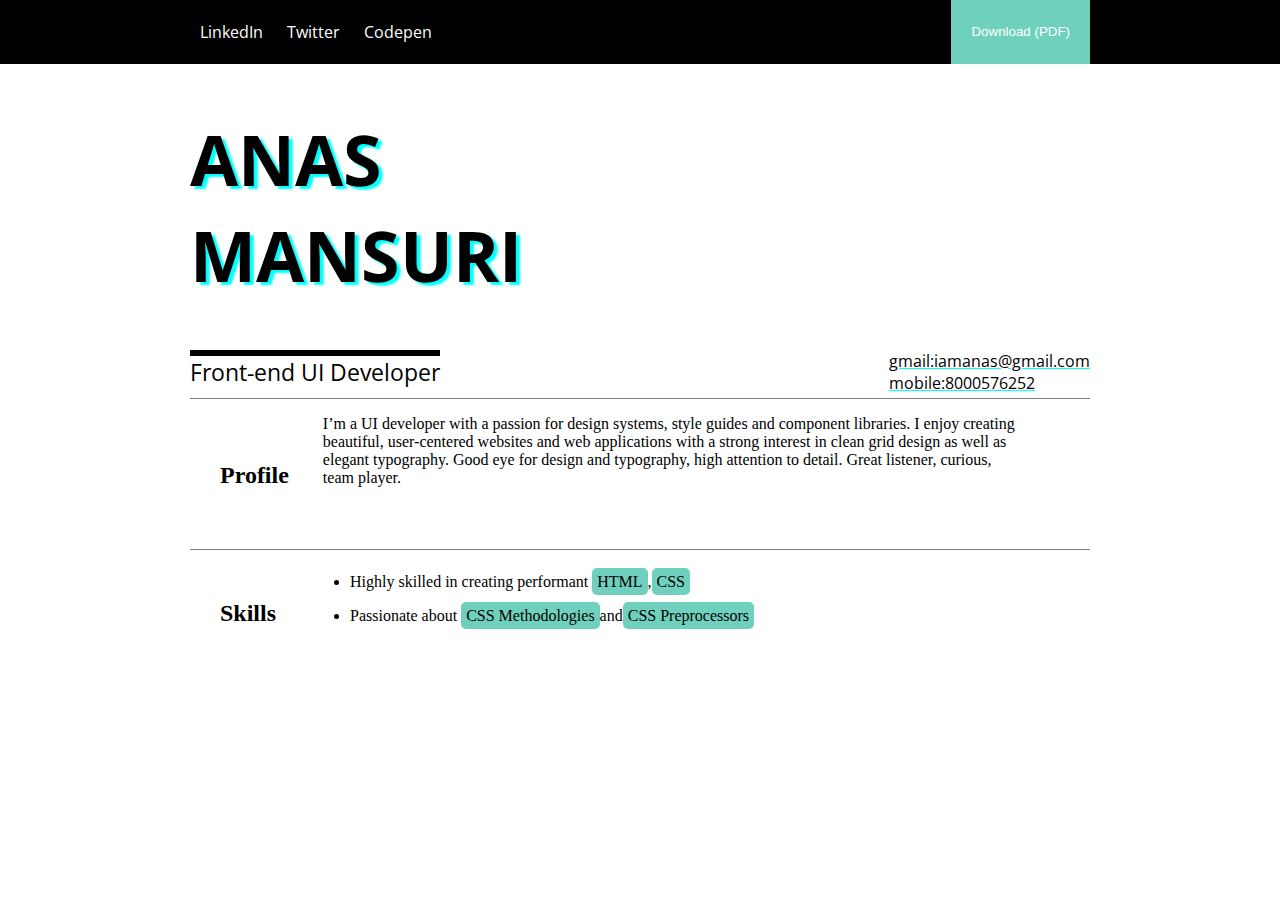
<file: portfolio/index.html>
<!DOCTYPE html>
<html>
  <head>
    <title>Anas Mansuri</title>
    <meta name="viewport" content="width=device-width, initial-scale=1" />
    <link rel="stylesheet" type="text/css" media="screen" href="style.css" />
    <link
      href="https://fonts.googleapis.com/css?family=Open+Sans"
      rel="stylesheet"
    />
    <link href="https://fonts.googleapis.com/css?family=Open+Sans|Source+Sans+Pro" rel="stylesheet">
    <link
      href="https://fonts.googleapis.com/css?family=Lato:400,700"
      rel="stylesheet"/>
  </head>
  <body>
    <nav>
      <div class="nav-wrapper">
        <ul>
          <li>LinkedIn</li>
          <li>Twitter</li>
          <li>Codepen</li>
        </ul>
        <button class="right download-btn">Download (PDF)</button>
      </div>
    </nav>
    <div class="container">
      <div class="header-left">
        <div class="title_contaniner">
          <h1 class="title">
            <span class="name-shadow">
                ANAS<br>
                MANSURI</h1>
            </span> 
        </div>
        <span class="title-sub">
          Front-end UI Developer
	  </span> 
 <div class="header-right">
         <a href="#">gmail:iamanas@gmail.com</a><br>
         <a href="#">mobile:8000576252</a>
       </div>
	  </div>
    </div>
  </div>
       <div class="middle">
        
        <div class="middle-left">
          <h2>Profile</h2>
        </div> 
              <div class="middle-right"><p>I’m a UI developer with a passion for design systems, style guides and component libraries. I enjoy creating beautiful, user-centered websites and web applications with a strong interest in clean grid design as well as elegant typography. Good eye for design and typography, high attention to detail. Great listener, curious, team player.</p></div> <br>
            </div>
     
            <div class="middle">
        
              <div class="middle-left">
                <h2>Skills</h2>
              </div> 
              <div class="middle-right"><p class="effect-p"><ul><li>Highly skilled in creating performant <span class="hover-effect">HTML</span>,<span class="hover-effect">CSS</span></li></ul> </p>
              <p class="effect-p"><ul><li>Passionate about <span class="hover-effect">CSS Methodologies</span>and<span class="hover-effect">CSS Preprocessors</span></li></ul> </p></div> <br></div>
            </div>
           
  </body>
</html>
</file>
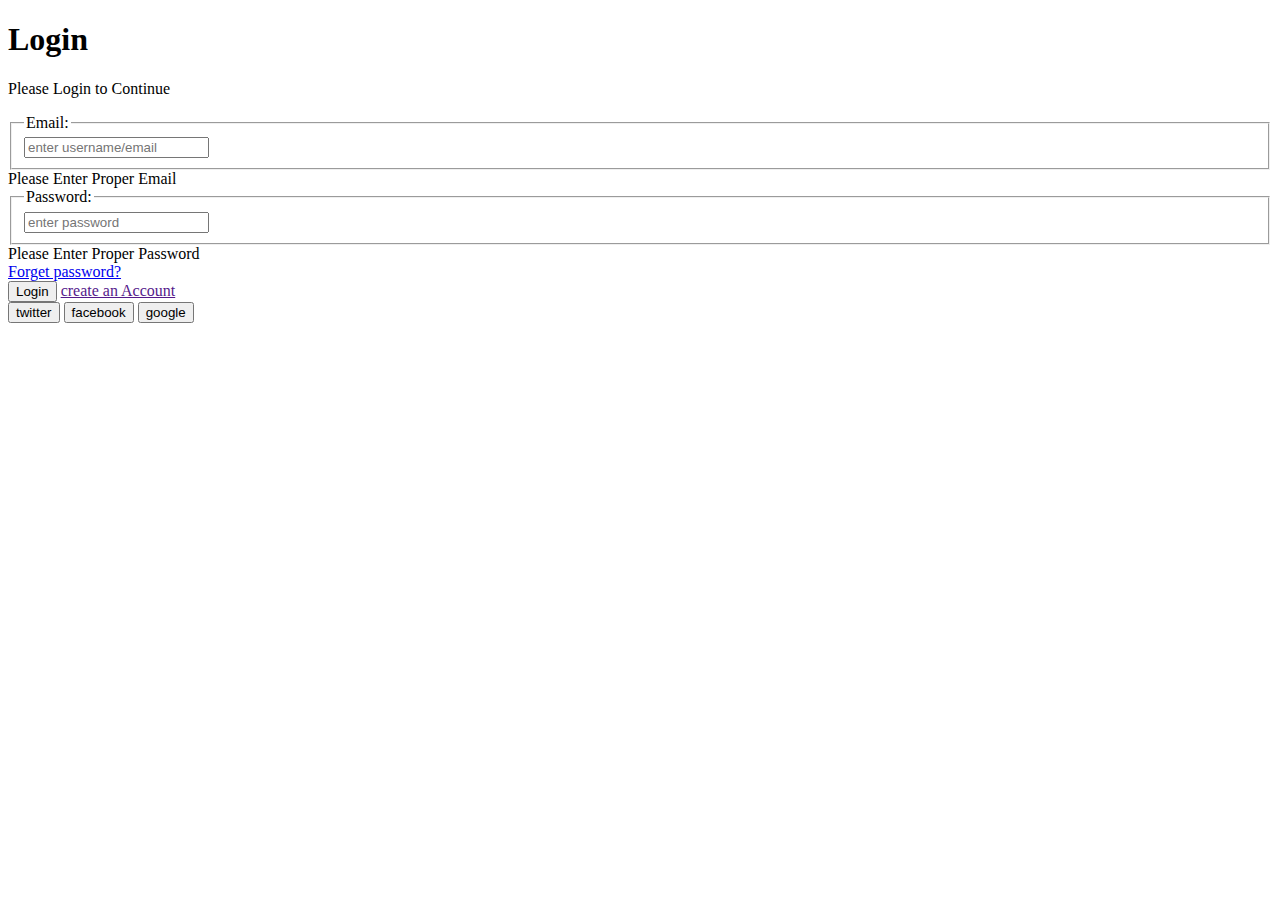
<file: login src/app/app.component.html>
<!--The content below is only a placeholder and can be replaced.
<div style="text-align:center">
  <h1>
    Welcome to {{ title }}!
  </h1>
  <img width="300" alt="Angular Logo" src="[data-uri]">
</div>
<h2>Here are some links to help you start: </h2>
<ul>
  <li>
    <h2><a target="_blank" rel="noopener" href="https://angular.io/tutorial">Tour of Heroes</a></h2>
  </li>
  <li>
    <h2><a target="_blank" rel="noopener" href="https://angular.io/cli">CLI Documentation</a></h2>
  </li>
  <li>
    <h2><a target="_blank" rel="noopener" href="https://blog.angular.io/">Angular blog</a></h2>
  </li>
</ul>

<router-outlet></router-outlet>
-->
<!DOCTYPE html>
<html lang="en">
<head>
  <meta charset="UTF-8">
  <meta name="viewport" content="width=device-width, initial-scale=1.0">
  <meta http-equiv="X-UA-Compatible" content="ie=edge">
  <title>Document</title>
</head>
<body class="body">
<div class="myDiv">
  <div class="container">
      <h1>Login</h1>
        <p>Please Login to Continue</p>
          <form [formGroup]='rForm' (ngSubmit)='loginFunction(rForm.value)'>
            <fieldset>
              <legend>Email:</legend>
                <input type="email" formControlName='email' placeholder="enter username/email" pattern="^\w+@[a-zA-Z_]+?\.[a-zA-Z]{2,3}$" class="textbox">
            </fieldset>
            <div class="alertMsg" *ngIf="!rForm.controls['email'].valid && rForm.controls['email'].touched">Please Enter Proper Email
            </div>
            <fieldset>
              <legend>Password:</legend>
                <input type="password" formControlName='password' placeholder="enter password" class="textbox">
              </fieldset>
              <div class="alertMsg" *ngIf="!rForm.controls['password'].valid && rForm.controls['password'].touched">Please Enter Proper Password
              </div>
                <a href="#" class="forget_pass">Forget password?</a>
                  <div class="buttons">
                    <input type="submit" class="btn"  value="Login" [disabled]="!rForm.valid">
                  
    <a href="" class="forget_pass">create an Account</a>
                  </div>
                  </form>
                  
    <div class="otherLogin">
        <input type="button" class="Otherbtn" value="twitter">
        <input type="button" class="Otherbtn" value="facebook">
        <input type="button" class="Otherbtn" value="google">
    </div>
  </div>
  </div>
</body>
</html>
</file>
<file: portfolio/style.css>
body {
  margin: 0;
}

.right {
  float: right;
}

.left {
  float: left;
}

nav {
  height: 64px;
  background-color: #000000;
}

nav .nav-wrapper {
  max-width: 900px;
  margin: auto;
}

nav .nav-wrapper ul {
  list-style: none;
  padding: 0;
  margin: 0;
  display: inline;
}

nav .nav-wrapper ul li {
  color: #ffffff;
  line-height: 64px;
  font-family: "Open Sans", sans-serif;
  padding: 0 10px 0 10px;
  display: inline-block;
}

nav .nav-wrapper .download-btn {
  background-color: #6fd1bd;
  line-height: 64px;
  border: none;
  height: 64px;
  padding: 0 20px;
  color: #ffffff;
}

@media screen and (max-width: 500px) {
  nav .nav-wrapper .download-btn {
    /* display: none; */
    display: none;
  }
}

nav .nav-wrapper .download-btn:hover {
  background-color: salmon;
}

.container {
  max-width: 900px;
  margin: auto;
  padding: 0;
  margin-top: 10px;
}

.title_contaniner {
  margin: 0;
}

.title-sub {
  font-family: 'Open Sans', sans-serif;
  font-style: bold;
  display: inline-block;
  font-size: 23px;
  margin: 0;
  padding: 0;
  border-top: 6px solid;
}

.title {
  font-family: 'Open Sans', sans-serif;
  font-size: 70px;
  font-weight: bolder;
}

.header-right {
  float: right;
  display: inline-block;
  -webkit-box-orient: vertical;
  -webkit-box-direction: reverse;
      -ms-flex-direction: column-reverse;
          flex-direction: column-reverse;
  margin: auto;
}

.header-right ul {
  list-style: none;
}

.header-right a {
  font-family: 'Open Sans', sans-serif;
  font-style: bolder;
  color: black;
  -webkit-text-decoration-color: aqua;
          text-decoration-color: aqua;
}

.name-shadow {
  text-shadow: 4px 3px 2px aqua;
}

.name-shadow:hover {
  text-shadow: -4px -2px 2px   salmon;
  -webkit-transition: all 0.3s linear;
  transition: all 0.3s linear;
}

.middle {
  border-top: solid 1px gray;
  max-width: 900px;
  margin: auto;
  margin-top: 10px;
}

.middle-left {
  display: inline-block;
  max-width: 500px;
  margin: 30px;
  -webkit-box-align: baseline;
      -ms-flex-align: baseline;
          align-items: baseline;
}

.middle-right {
  max-width: 700px;
  display: inline-block;
}

.hover-effect {
  background-color: #6fd1bd;
  padding: 5px;
  border-radius: 5px;
}

.hover-effect:hover {
  background-color: #6fd1bd;
  padding: 12px;
  -webkit-transition: all 0.2s linear;
  transition: all 0.2s linear;
}
/*# sourceMappingURL=style.css.map */
</file>
